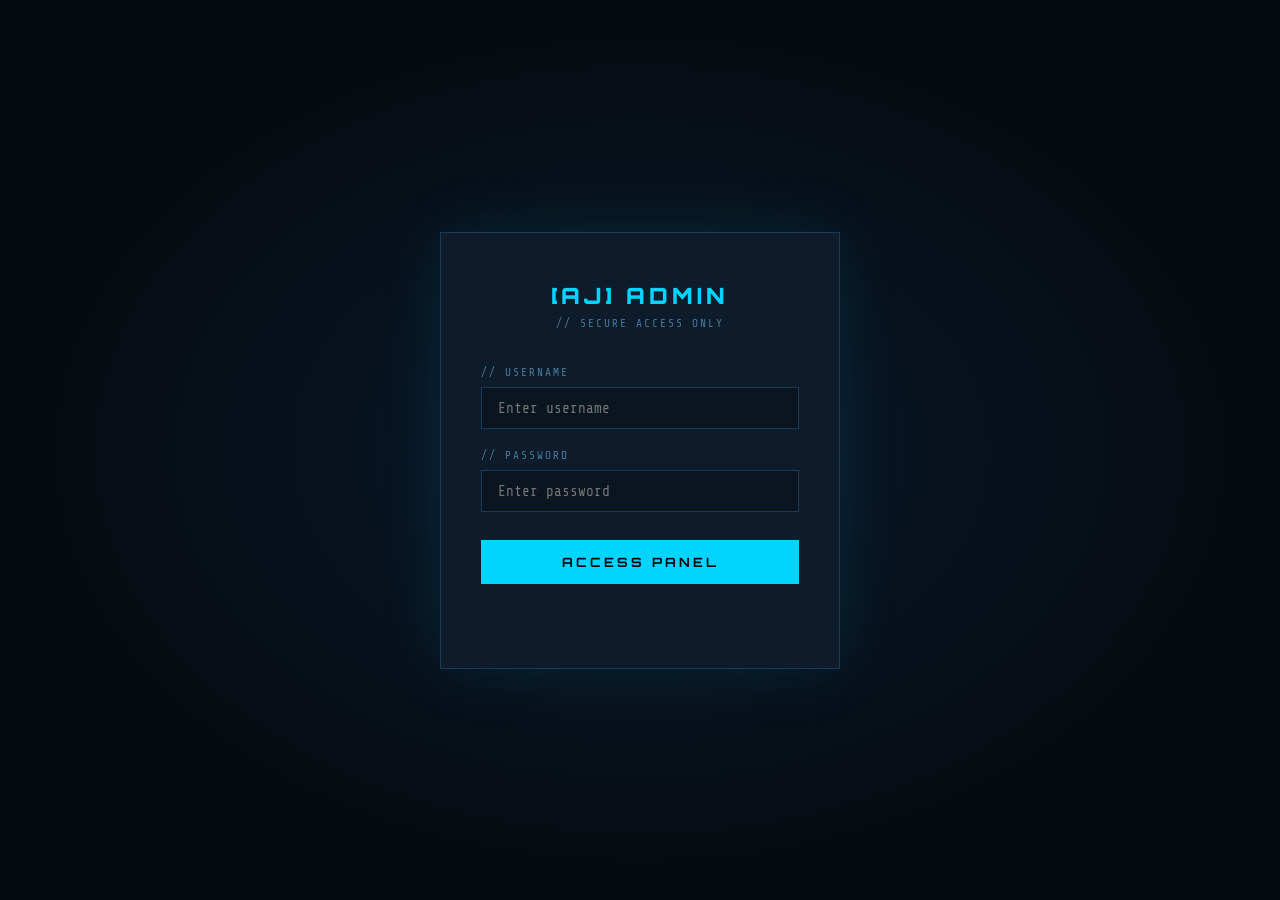
<file: admin.html>
<!DOCTYPE html>
<html lang="en">
<head>
  <meta charset="UTF-8" />
  <meta name="viewport" content="width=device-width, initial-scale=1.0" />
  <title>Admin Panel | Amal Joseph Portfolio</title>
  <link href="https://fonts.googleapis.com/css2?family=Share+Tech+Mono&family=Orbitron:wght@400;700;900&family=Rajdhani:wght@400;500;600&display=swap" rel="stylesheet" />
  <style>
    :root {
      --bg: #050a0e;
      --bg2: #0a1520;
      --panel: #0d1b2a;
      --border: #1a3a5c;
      --accent: #00d4ff;
      --accent2: #00ff88;
      --accent3: #ff4060;
      --text: #c8dce8;
      --text-dim: #4a7a9b;
      --font-mono: 'Share Tech Mono', monospace;
      --font-head: 'Orbitron', monospace;
      --font-body: 'Rajdhani', sans-serif;
    }

    * { box-sizing: border-box; margin: 0; padding: 0; }

    body {
      background: var(--bg);
      color: var(--text);
      font-family: var(--font-body);
      min-height: 100vh;
    }

    /* ── LOGIN SCREEN ── */
    #login-screen {
      min-height: 100vh;
      display: flex;
      align-items: center;
      justify-content: center;
      background: radial-gradient(ellipse at center, #0a1a2e 0%, #050a0e 70%);
    }

    .login-box {
      background: var(--panel);
      border: 1px solid var(--border);
      padding: 48px 40px;
      width: 100%;
      max-width: 400px;
      box-shadow: 0 0 60px rgba(0,212,255,0.1);
    }

    .login-logo {
      font-family: var(--font-head);
      font-size: 1.4rem;
      font-weight: 900;
      color: var(--accent);
      text-align: center;
      margin-bottom: 8px;
      letter-spacing: 4px;
    }

    .login-sub {
      font-family: var(--font-mono);
      font-size: 0.7rem;
      color: var(--text-dim);
      text-align: center;
      margin-bottom: 36px;
      letter-spacing: 2px;
    }

    .login-group {
      display: flex;
      flex-direction: column;
      gap: 8px;
      margin-bottom: 20px;
    }

    .login-group label {
      font-family: var(--font-mono);
      font-size: 0.7rem;
      color: var(--text-dim);
      letter-spacing: 2px;
    }

    .login-group input {
      background: var(--bg2);
      border: 1px solid var(--border);
      color: var(--text);
      font-family: var(--font-mono);
      font-size: 0.9rem;
      padding: 12px 16px;
      outline: none;
      transition: all 0.3s;
      width: 100%;
    }

    .login-group input:focus {
      border-color: var(--accent);
      box-shadow: 0 0 0 2px rgba(0,212,255,0.1);
    }

    .login-btn {
      width: 100%;
      padding: 14px;
      background: var(--accent);
      color: var(--bg);
      border: none;
      font-family: var(--font-head);
      font-size: 0.8rem;
      font-weight: 700;
      letter-spacing: 3px;
      cursor: pointer;
      transition: all 0.3s;
      margin-top: 8px;
    }

    .login-btn:hover {
      background: var(--accent2);
    }

    .login-error {
      font-family: var(--font-mono);
      font-size: 0.75rem;
      color: var(--accent3);
      text-align: center;
      margin-top: 16px;
      min-height: 20px;
    }

    /* ── ADMIN DASHBOARD ── */
    #admin-screen { display: none; }

    .admin-nav {
      background: var(--panel);
      border-bottom: 1px solid var(--border);
      padding: 0 40px;
      height: 64px;
      display: flex;
      align-items: center;
      justify-content: space-between;
      position: sticky;
      top: 0;
      z-index: 10;
    }

    .admin-nav-logo {
      font-family: var(--font-head);
      font-size: 1rem;
      font-weight: 900;
      color: var(--accent);
      letter-spacing: 3px;
    }

    .admin-nav-right {
      display: flex;
      align-items: center;
      gap: 24px;
    }

    .admin-user {
      font-family: var(--font-mono);
      font-size: 0.75rem;
      color: var(--text-dim);
    }

    .admin-user span { color: var(--accent2); }

    .logout-btn {
      font-family: var(--font-mono);
      font-size: 0.7rem;
      padding: 8px 16px;
      background: transparent;
      border: 1px solid var(--accent3);
      color: var(--accent3);
      cursor: pointer;
      transition: all 0.3s;
      letter-spacing: 1px;
    }

    .logout-btn:hover {
      background: rgba(255,64,96,0.1);
    }

    .admin-body {
      max-width: 1200px;
      margin: 0 auto;
      padding: 40px;
    }

    .admin-header {
      display: flex;
      justify-content: space-between;
      align-items: center;
      margin-bottom: 32px;
      flex-wrap: wrap;
      gap: 16px;
    }

    .admin-title {
      font-family: var(--font-head);
      font-size: 1.4rem;
      font-weight: 700;
      letter-spacing: 4px;
      color: #fff;
    }

    .admin-title span { color: var(--accent); }

    /* STATS */
    .stats-row {
      display: grid;
      grid-template-columns: repeat(3, 1fr);
      gap: 20px;
      margin-bottom: 36px;
    }

    .stat-card {
      background: var(--panel);
      border: 1px solid var(--border);
      padding: 24px;
      text-align: center;
    }

    .stat-card-num {
      font-family: var(--font-head);
      font-size: 2.5rem;
      font-weight: 900;
      color: var(--accent);
      display: block;
    }

    .stat-card-label {
      font-family: var(--font-mono);
      font-size: 0.7rem;
      color: var(--text-dim);
      letter-spacing: 2px;
      margin-top: 4px;
    }

    /* CONTROLS */
    .controls {
      display: flex;
      gap: 12px;
      align-items: center;
      flex-wrap: wrap;
      margin-bottom: 24px;
    }

    .refresh-btn {
      font-family: var(--font-mono);
      font-size: 0.75rem;
      padding: 10px 20px;
      background: var(--accent);
      color: var(--bg);
      border: none;
      cursor: pointer;
      transition: all 0.3s;
      letter-spacing: 1px;
      font-weight: 700;
    }

    .refresh-btn:hover { background: var(--accent2); }

    .search-input {
      background: var(--panel);
      border: 1px solid var(--border);
      color: var(--text);
      font-family: var(--font-mono);
      font-size: 0.8rem;
      padding: 10px 16px;
      outline: none;
      transition: all 0.3s;
      width: 260px;
    }

    .search-input:focus { border-color: var(--accent); }
    .search-input::placeholder { color: var(--text-dim); }

    /* MESSAGES TABLE */
    .table-wrap {
      background: var(--panel);
      border: 1px solid var(--border);
      overflow-x: auto;
    }

    table {
      width: 100%;
      border-collapse: collapse;
    }

    thead tr {
      background: var(--bg2);
      border-bottom: 1px solid var(--border);
    }

    th {
      font-family: var(--font-mono);
      font-size: 0.65rem;
      letter-spacing: 2px;
      color: var(--accent);
      padding: 14px 20px;
      text-align: left;
      white-space: nowrap;
    }

    tbody tr {
      border-bottom: 1px solid rgba(26,58,92,0.5);
      transition: background 0.2s;
    }

    tbody tr:hover { background: rgba(0,212,255,0.03); }
    tbody tr:last-child { border-bottom: none; }

    td {
      padding: 16px 20px;
      font-size: 0.88rem;
      color: var(--text-dim);
      vertical-align: top;
    }

    td.name-cell {
      font-family: var(--font-mono);
      color: var(--text);
      font-weight: 600;
      white-space: nowrap;
    }

    td.email-cell {
      font-family: var(--font-mono);
      font-size: 0.78rem;
      color: var(--accent);
    }

    td.subject-cell {
      color: var(--text);
      max-width: 200px;
    }

    td.message-cell {
      max-width: 300px;
      font-size: 0.82rem;
      line-height: 1.5;
    }

    td.date-cell {
      font-family: var(--font-mono);
      font-size: 0.7rem;
      color: var(--text-dim);
      white-space: nowrap;
    }

    .id-badge {
      font-family: var(--font-mono);
      font-size: 0.65rem;
      padding: 2px 8px;
      background: var(--bg2);
      border: 1px solid var(--border);
      color: var(--accent2);
    }

    /* EMPTY / LOADING */
    .table-status {
      text-align: center;
      padding: 60px 20px;
      font-family: var(--font-mono);
      font-size: 0.85rem;
      color: var(--text-dim);
    }

    .loading-dot {
      display: inline-block;
      animation: blink 1s step-end infinite;
    }

    @keyframes blink {
      0%, 100% { opacity: 1; }
      50% { opacity: 0; }
    }

    ::-webkit-scrollbar { width: 6px; height: 6px; }
    ::-webkit-scrollbar-track { background: var(--bg); }
    ::-webkit-scrollbar-thumb { background: var(--border); }
    ::-webkit-scrollbar-thumb:hover { background: var(--accent); }
  </style>
</head>
<body>

  <!-- LOGIN SCREEN -->
  <div id="login-screen">
    <div class="login-box">
      <div class="login-logo">[AJ] ADMIN</div>
      <div class="login-sub">// SECURE ACCESS ONLY</div>
      <div class="login-group">
        <label>// USERNAME</label>
        <input type="text" id="login-username" placeholder="Enter username" autocomplete="off" />
      </div>
      <div class="login-group">
        <label>// PASSWORD</label>
        <input type="password" id="login-password" placeholder="Enter password" />
      </div>
      <button class="login-btn" onclick="doLogin()">ACCESS PANEL</button>
      <div class="login-error" id="login-error"></div>
    </div>
  </div>

  <!-- ADMIN DASHBOARD -->
  <div id="admin-screen">
    <nav class="admin-nav">
      <div class="admin-nav-logo">[AJ] ADMIN PANEL</div>
      <div class="admin-nav-right">
        <div class="admin-user">Logged in as <span>admin</span></div>
        <button class="logout-btn" onclick="doLogout()">LOGOUT</button>
      </div>
    </nav>

    <div class="admin-body">
      <div class="admin-header">
        <div class="admin-title">CONTACT <span>MESSAGES</span></div>
      </div>

      <div class="stats-row">
        <div class="stat-card">
          <span class="stat-card-num" id="stat-total">—</span>
          <div class="stat-card-label">TOTAL MESSAGES</div>
        </div>
        <div class="stat-card">
          <span class="stat-card-num" id="stat-today">—</span>
          <div class="stat-card-label">RECEIVED TODAY</div>
        </div>
        <div class="stat-card">
          <span class="stat-card-num" id="stat-latest">—</span>
          <div class="stat-card-label">LATEST FROM</div>
        </div>
      </div>

      <div class="controls">
        <button class="refresh-btn" onclick="loadMessages()">↻ REFRESH</button>
        <input class="search-input" type="text" id="search-input" placeholder="Search messages..." oninput="filterMessages()" />
      </div>

      <div class="table-wrap">
        <table>
          <thead>
            <tr>
              <th>#ID</th>
              <th>NAME</th>
              <th>EMAIL</th>
              <th>SUBJECT</th>
              <th>MESSAGE</th>
              <th>DATE & TIME</th>
            </tr>
          </thead>
          <tbody id="messages-tbody">
            <tr>
              <td colspan="6" class="table-status">
                <span class="loading-dot">█</span> Loading messages...
              </td>
            </tr>
          </tbody>
        </table>
      </div>
    </div>
  </div>

  <script>
    // ── CONFIG ────────────────────────────────────────────────
    const BACKEND = 'https://portfolio-backend-wxwu.onrender.com';
    const ADMIN_KEY = 'amal2025secret';
    const CREDENTIALS = { username: 'admin', password: 'adminamal' };

    let allMessages = [];

    // ── LOGIN ─────────────────────────────────────────────────
    function doLogin() {
      const u = document.getElementById('login-username').value.trim();
      const p = document.getElementById('login-password').value.trim();
      const err = document.getElementById('login-error');

      if (u === CREDENTIALS.username && p === CREDENTIALS.password) {
        document.getElementById('login-screen').style.display = 'none';
        document.getElementById('admin-screen').style.display = 'block';
        loadMessages();
      } else {
        err.textContent = '// ERROR: Invalid username or password.';
        document.getElementById('login-password').value = '';
      }
    }

    // Allow Enter key to login
    document.addEventListener('keydown', e => {
      if (e.key === 'Enter' && document.getElementById('login-screen').style.display !== 'none') {
        doLogin();
      }
    });

    // ── LOGOUT ────────────────────────────────────────────────
    function doLogout() {
      document.getElementById('admin-screen').style.display = 'none';
      document.getElementById('login-screen').style.display = 'flex';
      document.getElementById('login-username').value = '';
      document.getElementById('login-password').value = '';
      document.getElementById('login-error').textContent = '';
      allMessages = [];
    }

    // ── LOAD MESSAGES ─────────────────────────────────────────
    async function loadMessages() {
      const tbody = document.getElementById('messages-tbody');
      tbody.innerHTML = '<tr><td colspan="6" class="table-status"><span class="loading-dot">█</span> Fetching messages...</td></tr>';

      try {
        const res = await fetch(`${BACKEND}/api/messages?key=${ADMIN_KEY}`);
        const data = await res.json();

        if (!res.ok) throw new Error(data.error || 'Failed to fetch');

        allMessages = data.messages || [];
        updateStats(allMessages);
        renderMessages(allMessages);

      } catch (err) {
        tbody.innerHTML = `<tr><td colspan="6" class="table-status" style="color:var(--accent3)">// ERROR: ${err.message}</td></tr>`;
      }
    }

    // ── RENDER MESSAGES ───────────────────────────────────────
    function renderMessages(messages) {
      const tbody = document.getElementById('messages-tbody');

      if (messages.length === 0) {
        tbody.innerHTML = '<tr><td colspan="6" class="table-status">// No messages found.</td></tr>';
        return;
      }

      tbody.innerHTML = messages.map(m => `
        <tr>
          <td><span class="id-badge">#${m.id}</span></td>
          <td class="name-cell">${escapeHtml(m.name)}</td>
          <td class="email-cell">${escapeHtml(m.email)}</td>
          <td class="subject-cell">${escapeHtml(m.subject)}</td>
          <td class="message-cell">${escapeHtml(m.message)}</td>
          <td class="date-cell">${formatDate(m.created_at)}</td>
        </tr>
      `).join('');
    }

    // ── FILTER / SEARCH ───────────────────────────────────────
    function filterMessages() {
      const q = document.getElementById('search-input').value.toLowerCase();
      if (!q) {
        renderMessages(allMessages);
        return;
      }
      const filtered = allMessages.filter(m =>
        m.name.toLowerCase().includes(q) ||
        m.email.toLowerCase().includes(q) ||
        m.subject.toLowerCase().includes(q) ||
        m.message.toLowerCase().includes(q)
      );
      renderMessages(filtered);
    }

    // ── STATS ─────────────────────────────────────────────────
    function updateStats(messages) {
      document.getElementById('stat-total').textContent = messages.length;

      const today = new Date().toDateString();
      const todayCount = messages.filter(m =>
        new Date(m.created_at).toDateString() === today
      ).length;
      document.getElementById('stat-today').textContent = todayCount;

      if (messages.length > 0) {
        document.getElementById('stat-latest').textContent = messages[0].name.split(' ')[0];
      } else {
        document.getElementById('stat-latest').textContent = 'N/A';
      }
    }

    // ── HELPERS ───────────────────────────────────────────────
    function formatDate(dateStr) {
      const d = new Date(dateStr);
      return d.toLocaleDateString('en-IN', {
        day: '2-digit', month: 'short', year: 'numeric'
      }) + ' ' + d.toLocaleTimeString('en-IN', {
        hour: '2-digit', minute: '2-digit'
      });
    }

    function escapeHtml(str) {
      return String(str)
        .replace(/&/g, '&amp;')
        .replace(/</g, '&lt;')
        .replace(/>/g, '&gt;')
        .replace(/"/g, '&quot;');
    }
  </script>
</body>
</html>
</file>
